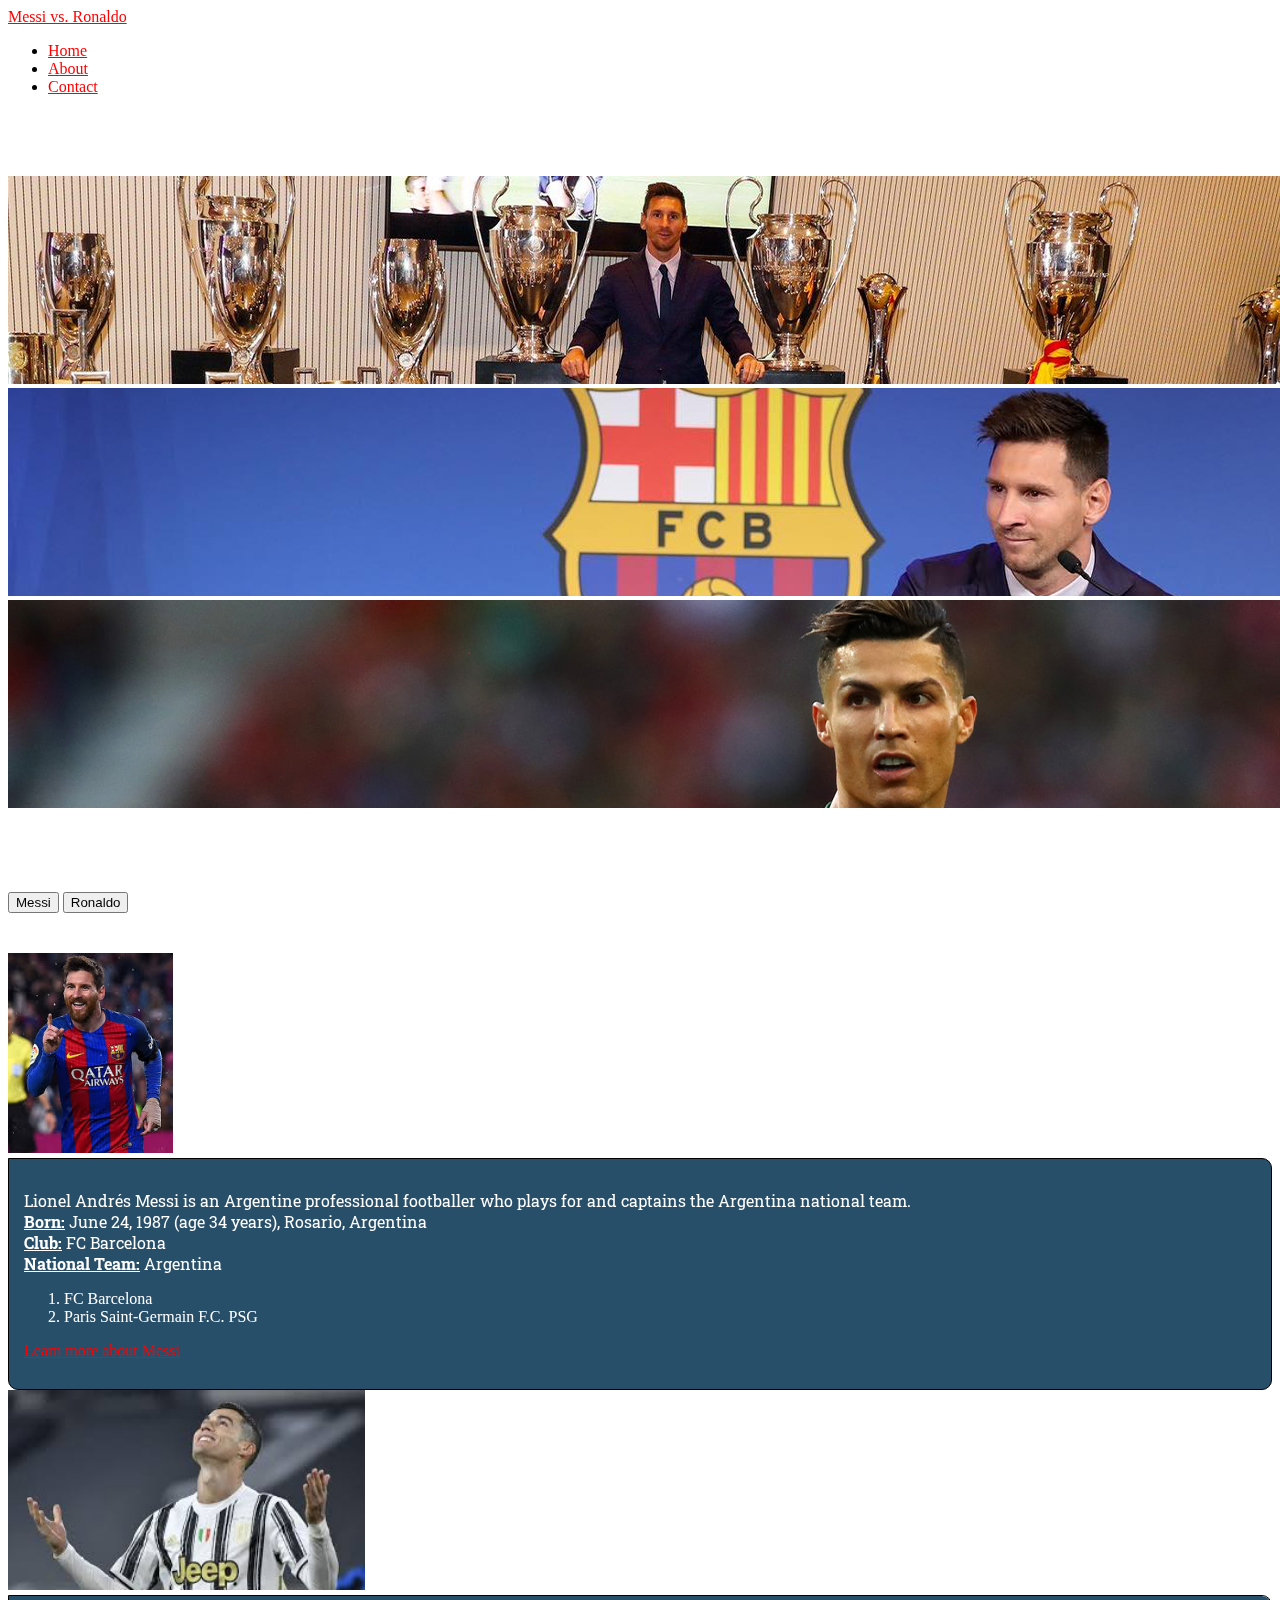
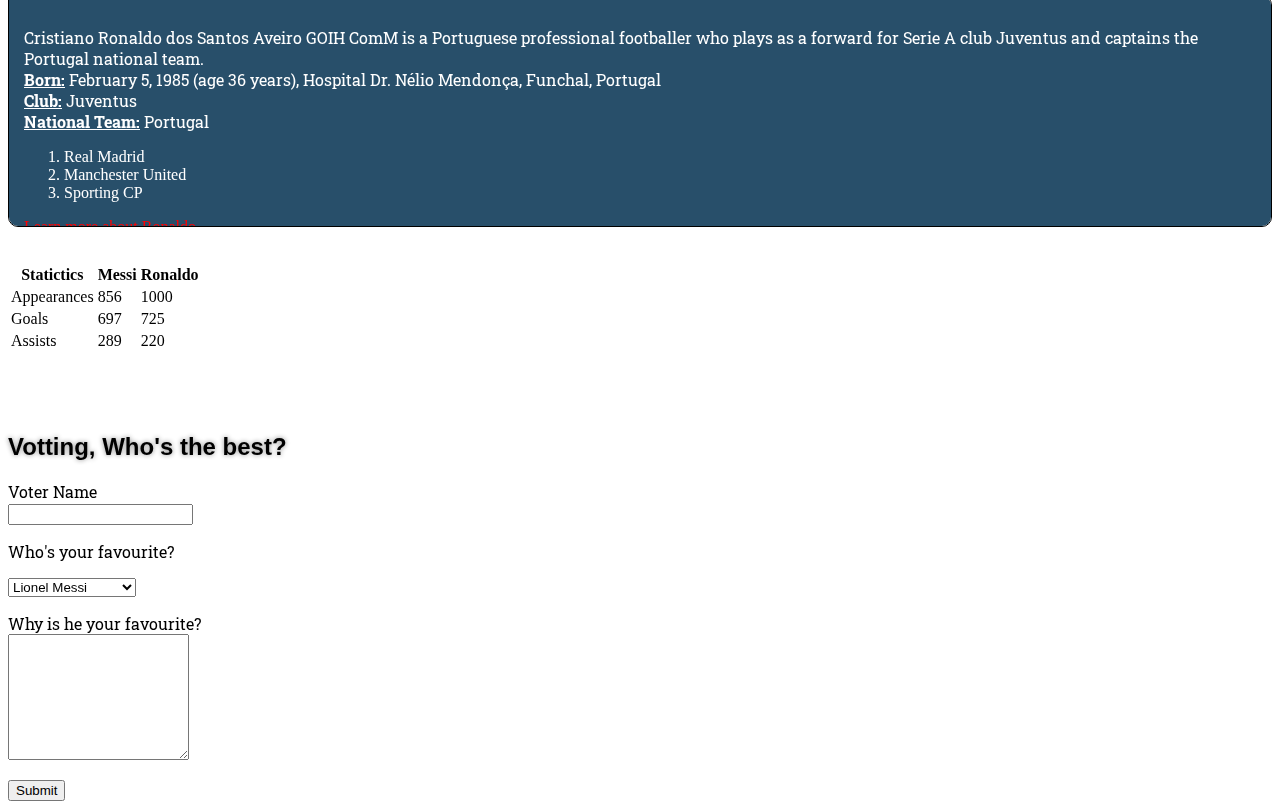
<file: index.html>
<!DOCTYPE html>
 <html lang="en" dir="ltr">
   <head>
     <!-- Required meta tags -->
      <meta charset="utf-8">
      <meta name="viewport" content="width=device-width, initial-scale=1">

      <!-- meta tag 12-10-21 -->
     <meta content='Messi vs. Ronaldo' property='og:title'/>
     <meta content='Messi vs. Ronaldo' property='og:site_name'/>
     <meta name="description" content="footballers comparison website Messi vs Ronaldo comparison website app">
     <meta name="keywords" content="Messi, WorldCup, Lionel Messi, Ronaldo, Cristiano Ronaldo">
     <meta name="author" content="Forhad Khan">
     <meta content='https://forhad-khan-alif.github.io/messi-vs-ronaldo/' property='og:url'/>
     <link rel="icon" type="image/x-icon" href="images/favicon-32x32.png">

  <title>Messi vs. Ronaldo</title>
  <!-- 1.(jQuery CDN, Only online e jQuery kaj korbe, (Ofiline e kaj korbena)............... -->
  <script src="https://code.jquery.com/jquery-3.6.0.min.js" integrity="sha256-/xUj+3OJU5yExlq6GSYGSHk7tPXikynS7ogEvDej/m4=" crossorigin="anonymous"></script>
  <script src="js/code.js"></script>
  <!-- .................................................................................................................... -->

  <!-- CSS only -->
  <link href="https://cdn.jsdelivr.net/npm/bootstrap@5.1.1/dist/css/bootstrap.min.css" rel="stylesheet" integrity="sha384-F3w7mX95PdgyTmZZMECAngseQB83DfGTowi0iMjiWaeVhAn4FJkqJByhZMI3AhiU" crossorigin="anonymous">

  <!-- ............................offline bootstrap (Bootstrap CSS And js file)............................................. -->
  <!-- <link rel="stylesheet" href="bcss/bootstrap.css">
  <script src="bjs/bootstrap.js" charset="utf-8"></script> -->
  <!-- .......................................................................................... -->

  <link href="https://fonts.googleapis.com/css2?family=Roboto:wght@400;500&display=swap" rel="stylesheet">
  <link href="https://fonts.googleapis.com/css2?family=Roboto+Slab&display=swap" rel="stylesheet">
  <link rel="stylesheet" href="css/style.css"/>
  <!-- comment Shortcut: Select kore Ctrl + /. -->
</head>
<body>
  <!-- 4 module - 3 video - container. website er layout type: fixed width hobe. na Fluid ba puro screen jure hobe. (sheita class ke bole dite hobe). -->
  <div class="container">
      <div id="header">
        <!-- ........................Navigation................................................. -->
        <nav class="navbar navbar-expand-sm bg-dark navbar-dark">
          <!-- Brand/Logo -->
          <a class="navbar-brand" href="index.html">Messi vs. Ronaldo</a>
          <!-- Links -->
          <ul class="navbar-nav">
            <li class="nav-item">
              <a class="nav-link" href="index.html" class="navbar-brand">Home</a>
            </li>
            <li class="nav-item">
              <a class="nav-link" target="_blank" href="about_page.html" class="navbar-brand">About</a>
            </li>
            <li class="nav-item">
              <a class="nav-link" target="_blank" href="contact_page.html" class="navbar-brand">Contact</a>
            </li>
          </ul>
        </nav>
      </div>
      <!-- ......................................................................... -->

      <!-- ..............................6 v: carousel........................................... -->
      <div id="carouselExampleSlidesOnly" class="carousel slide" data-bs-ride="carousel">
          <div class="carousel-inner">
            <div class="carousel-item active">
              <img src="slides/1.jpg" class="d-block w-100" alt="loading....">
            </div>
            <div class="carousel-item">
              <img src="slides/2.jpg" class="d-block w-100" alt="loading....">
            </div>
            <div class="carousel-item">
              <img src="slides/3.jpg" class="d-block w-100" alt="loading....">
            </div>
          </div>
      </div>
        <!-- ............................7 : Tabs............................................. -->
        <div>
          <nav>
              <div class="nav nav-tabs" id="nav-tab" role="tablist">
                <button class="nav-link active" id="messi-tab" data-bs-toggle="tab" data-bs-target="#messi" type="button" role="tab" aria-controls="messi" aria-selected="true">Messi</button>
                <button class="nav-link" id="ronaldo-tab" data-bs-toggle="tab" data-bs-target="#ronaldo" type="button" role="tab" aria-controls="ronaldo" aria-selected="false">Ronaldo</button>
              </div>
          </nav>
          <div class="tab-content" id="nav-tabContent">
              <div class="tab-pane fade show active" id="messi" role="tabpanel" aria-labelledby="messi-tab">

                  <img src="images/messi.jpg" alt="loading...."/>

                  <div class="player_info">
                    <!--2. class attribute keno: ai web page e player information section 2 bar ase. ai jonno. (Unique nai ai jonno)-->
                    <p>Lionel Andrés Messi is an Argentine professional footballer who plays for and captains the Argentina national team.<br><strong><u>Born:</u></strong> June 24, 1987 (age 34 years), Rosario, Argentina<br><strong><u>Club:</u></strong> FC Barcelona<br><strong><u>National Team:</u></strong> Argentina</p>
                    <ol>
                      <li>FC Barcelona</li>
                      <li>Paris Saint-Germain F.C. PSG</li>
                    </ol>
                    <a target="_blank" href="https://en.wikipedia.org/wiki/Lionel_Messi">Learn more about Messi</a>
                  </div>
              </div>
              <div class="tab-pane fade" id="ronaldo" role="tabpanel" aria-labelledby="ronaldo-tab">
                <!--2. id attribute dilam keno: ai web page e ronaldo ke niye section 1 ti ase. ai jonno.-->

                      <img src="images/ronaldo.jpg" alt="loading...."/>
                    <div class="player_info">
                      <!--2. class attribute keno: ai web page e player information section 2 bar ase. ai jonno.-->
                      <p>Cristiano Ronaldo dos Santos Aveiro GOIH ComM is a Portuguese professional footballer who plays as a forward for Serie A club Juventus and captains the Portugal national team.<br><strong><u>Born:</u></strong> February 5, 1985 (age 36 years), Hospital Dr. Nélio Mendonça, Funchal, Portugal<br><strong><u>Club:</u></strong> Juventus<br><strong><u>National Team:</u></strong> Portugal</p>

                      <ol>
                        <li>Real Madrid</li>
                        <li>Manchester United</li>
                        <li>Sporting CP</li>
                      </ol>
                      <a target="_blank" href="https://en.wikipedia.org/wiki/Cristiano_Ronaldo">Learn more about Ronaldo</a>
                    </div>
              </div>
          </div>
        </div>
        <br><br>
        <!-- ......................................................................... -->
    <!--table jehetu nijei akti puro block hishebe royese. to take amra arekti division hishebe assign kore deyar projon ney.-->
      <table class="table table-striped table-responsive">
        <tr>
          <th>Statictics</th>
          <th>Messi</th>
          <th>Ronaldo</th>
        </tr>
        <tr>
          <td>Appearances</td>
          <td>856</td>
          <td>1000</td>
        </tr>
        <tr>
          <td>Goals</td>
          <td>697</td>
          <td>725</td>
        </tr>
        <tr>
          <td>Assists</td>
          <td>289</td>
          <td>220</td>
        </tr>
      </table>

      <div id="voting_form">
        <!--2. id attribute dilam keno: ai web page e voting_form section 1 ti ase. ai jonno.-->
        <h2>Votting, Who's the best?</h2>

        <form id="voting">
          <p>Voter Name<br><input type="text" name="name"/></p>
          <p>Who's your favourite?<br></p>
          <select name="my_favourite">
            <option value="messi">Lionel Messi</option>
            <option value="ronaldo">Cristiano Ronaldo</option>
          </select>
          <p>Why is he your favourite?<br><textarea name="why_favourite" rows="8" class="form-control"></textarea></p>

          <!-- 4 module - 2 video - Bootstrap Basic Features: only class use kore Amazing css style korte parsi -->
          <button type="submit" class="btn btn-success">Submit</button>
        </form>
      </div>
  </div>
  <!-- JavaScript Bundle with Popper -->
  <script src="https://cdn.jsdelivr.net/npm/bootstrap@5.1.1/dist/js/bootstrap.bundle.min.js" integrity="sha384-/bQdsTh/da6pkI1MST/rWKFNjaCP5gBSY4sEBT38Q/9RBh9AH40zEOg7Hlq2THRZ" crossorigin="anonymous"></script>


  <!-- ...........This Page build for practice purpose 2-10-21............. -->
  </body>
</html>
</file>
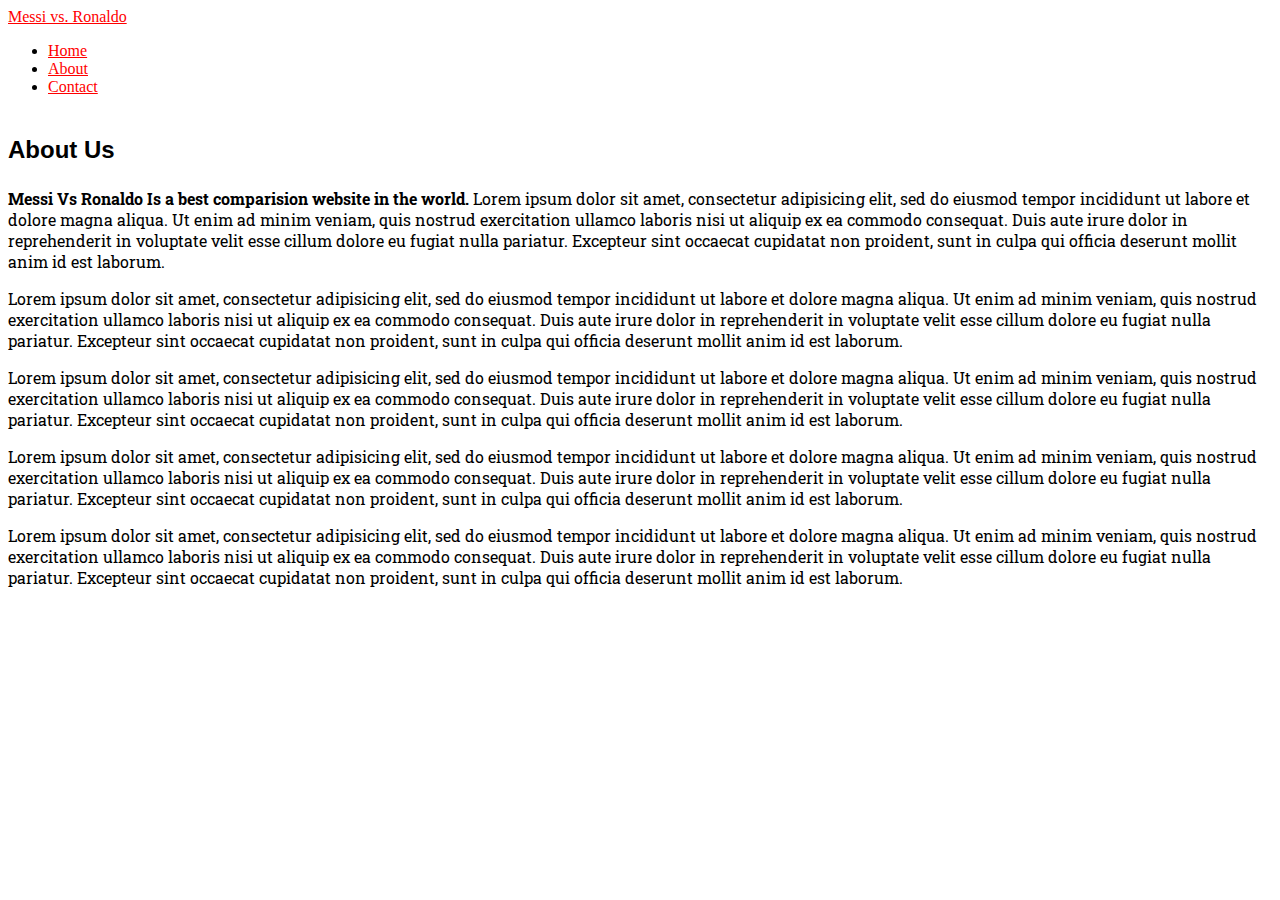
<file: about_page.html>
<!doctype html>
<html lang="en" dir="ltr">

<head>
  <!-- Required meta tags -->
  <meta charset="utf-8">
  <meta name="viewport" content="width=device-width, initial-scale=1">

  <!-- meta tag 12-10-21 -->
  <meta content='Messi vs. Ronaldo' property='og:title' />
  <meta content='Messi vs. Ronaldo' property='og:site_name' />
  <meta name="description" content="footballers comparison website Messi vs Ronaldo comparison website app">
  <meta name="keywords" content="Messi, WorldCup, Lionel Messi, Ronaldo, Cristiano Ronaldo">
  <meta name="author" content="Forhad Khan">
  <meta content='https://forhad-khan-alif.github.io/messi-vs-ronaldo/' property='og:url' />
  <link rel="icon" type="image/x-icon" href="images/favicon-32x32.png">

  <title>About Us Page</title>
  <!-- CSS only -->
  <link href="https://cdn.jsdelivr.net/npm/bootstrap@5.1.1/dist/css/bootstrap.min.css" rel="stylesheet"
    integrity="sha384-F3w7mX95PdgyTmZZMECAngseQB83DfGTowi0iMjiWaeVhAn4FJkqJByhZMI3AhiU" crossorigin="anonymous">

  <!-- ............................offline bootstrap............................................. -->
  <!-- <link rel="stylesheet" href="bcss/bootstrap.css">
    <script src="bjs/bootstrap.js" charset="utf-8"></script> -->
  <!-- .......................................................................................... -->

  <link href="https://fonts.googleapis.com/css2?family=Roboto+Slab&display=swap" rel="stylesheet">
  <link rel="stylesheet" href="css/style.css" />
</head>

<body>
  <div class="container">
    <!-- ..........................Navigation Bar............................................... -->
    <nav class="navbar navbar-expand-sm bg-dark navbar-dark">
      <!-- Brand/Logo -->
      <a class="navbar-brand" href="index.html">Messi vs. Ronaldo</a>
      <!-- Links -->
      <ul class="navbar-nav">
        <li class="nav-item">
          <a class="nav-link" target="_blank" href="index.html" class="navbar-brand">Home</a>
        </li>
        <li class="nav-item">
          <a class="nav-link" target="_blank" href="about_page.html" class="navbar-brand">About</a>
        </li>
        <li class="nav-item">
          <a class="nav-link" target="_blank" href="contact_page.html" class="navbar-brand">Contact</a>
        </li>
      </ul>
    </nav>
    <!-- ..........................About US div............................................... -->
    <h3>About Us</h3>
    <p><b>Messi Vs Ronaldo Is a best comparision website in the world.</b> Lorem ipsum dolor sit amet, consectetur
      adipisicing elit, sed do eiusmod tempor incididunt ut labore et dolore magna aliqua. Ut enim ad minim veniam, quis
      nostrud exercitation ullamco laboris nisi ut aliquip ex ea commodo consequat. Duis aute irure dolor in
      reprehenderit in voluptate velit esse cillum dolore eu fugiat nulla pariatur. Excepteur sint occaecat cupidatat
      non proident, sunt in culpa qui officia deserunt mollit anim id est laborum.</p>
    <p>Lorem ipsum dolor sit amet, consectetur adipisicing elit, sed do eiusmod tempor incididunt ut labore et dolore
      magna aliqua. Ut enim ad minim veniam, quis nostrud exercitation ullamco laboris nisi ut aliquip ex ea commodo
      consequat. Duis aute irure dolor in reprehenderit in voluptate velit esse cillum dolore eu fugiat nulla pariatur.
      Excepteur sint occaecat cupidatat non proident, sunt in culpa qui officia deserunt mollit anim id est laborum.</p>
    <p>Lorem ipsum dolor sit amet, consectetur adipisicing elit, sed do eiusmod tempor incididunt ut labore et dolore
      magna aliqua. Ut enim ad minim veniam, quis nostrud exercitation ullamco laboris nisi ut aliquip ex ea commodo
      consequat. Duis aute irure dolor in reprehenderit in voluptate velit esse cillum dolore eu fugiat nulla pariatur.
      Excepteur sint occaecat cupidatat non proident, sunt in culpa qui officia deserunt mollit anim id est laborum.</p>
    <p>Lorem ipsum dolor sit amet, consectetur adipisicing elit, sed do eiusmod tempor incididunt ut labore et dolore
      magna aliqua. Ut enim ad minim veniam, quis nostrud exercitation ullamco laboris nisi ut aliquip ex ea commodo
      consequat. Duis aute irure dolor in reprehenderit in voluptate velit esse cillum dolore eu fugiat nulla pariatur.
      Excepteur sint occaecat cupidatat non proident, sunt in culpa qui officia deserunt mollit anim id est laborum.</p>
    <p>Lorem ipsum dolor sit amet, consectetur adipisicing elit, sed do eiusmod tempor incididunt ut labore et dolore
      magna aliqua. Ut enim ad minim veniam, quis nostrud exercitation ullamco laboris nisi ut aliquip ex ea commodo
      consequat. Duis aute irure dolor in reprehenderit in voluptate velit esse cillum dolore eu fugiat nulla pariatur.
      Excepteur sint occaecat cupidatat non proident, sunt in culpa qui officia deserunt mollit anim id est laborum.</p>
  </div>
  <!-- JavaScript Bundle with Popper -->
  <script src="https://cdn.jsdelivr.net/npm/bootstrap@5.1.1/dist/js/bootstrap.bundle.min.js"
    integrity="sha384-/bQdsTh/da6pkI1MST/rWKFNjaCP5gBSY4sEBT38Q/9RBh9AH40zEOg7Hlq2THRZ" crossorigin="anonymous">
  </script>

  <!-- ...........This page build for practice purpose 2-10-21............. -->
</body>

</html>
</file>
<file: css/style.css>
/*CSS Comment -  Shortcut: Select kore Ctrl + /. */
/* 0 module - 0 video - :  */


#header h1 {
  font-family: 'Roboto', sans-serif;
}

/* ................................Header Style......................................... */

 #header ~ div {
   margin-top: 80px;
 }

 #header > p{
   color: rgb(84, 95, 190);
 }

/* .................................image width height dite........................................ */
#messi img, #ronaldo img{
  width: auto;
  height: 200px;
  /* ................5 module, 5 video: Understanding Transforms....(1. messi o ronaldor sobi te, mouse er cursor niye gele, hover hoye, sobi [boro] kore dekhabo (Aro shundor korte transition dibo))................ */
  transition: all 500ms;
  /* transition: all linear 1s; */

}
/* ................5 module, 5 video: Understanding Transforms....(0. messi o ronaldor sobi te, mouse er cursor niye gele, hover hoye, sobi [boro] kore dekhabo)................ */
#messi img:hover, #ronaldo img:hover{
  /* ................5 module, 5 video: Understanding Transforms....(2. messi o ronaldor sobi te, mouse er cursor niye gele, hover hoye, sobi [boro] kore dekhabo)................ */
  transform: scale(2.5);
  /* ................5 module, 5 video: Understanding Transforms....(3. messi o ronaldor sobi te, mouse er cursor niye gele, hover hoye, sobi [rotate] kore dekhabo)................ */
  /* transform: rotate(30deg); */
  /* ................5 module, 5 video: Understanding Transforms....(4. messi o ronaldor sobi te, mouse er cursor niye gele, hover hoye, sobi [aro transform er function ase])................ */
  /* transform: translate(50px, 100px); */
  /* transform: scaleX()1.3; */
  /* transform: scaleY(1.5); */
  /* transform: skewX(20deg); */
  /* transform: skewY(36deg); */
  /* transform: skew(20deg, 36deg); */
}
/* ......................................................................... */

div.player_info{
  border: 1px solid black;
  padding: 15px;
  margin-top: 1px;
  height: 200px;
  overflow: scroll;
  transition: all 500ms linear 1s;


  /* ................5 module, 1 video: Understanding opacity....(1)..................................................... */
  /* opacity: 0.4; */
  background: rgb(40, 79, 106);
  color: white;
  /* ................5 module, 2 video: Rounded Corners........(1. Shob dike shoman vabe border-radius hobe: top-left top-right bottom-right bottom-left)............................... */
  /* border-radius: 10px; */
  /* ................5 module, 2 video: Rounded Corners........(2. Issa onujaii border-radius deya jabe: top-left top-right bottom-right bottom-left)................................... */
  border-radius: 0 10px 10px 10px;
  /* .............................................................................................................................................................................................. */
  /* ................5 module, 3 video: Animations And Transitions (3. animation aktu delay korte (linear 1s) extra 2ti word add korte hobe (seceond issa moto deya jabe) [transition: all 500ms linear 1s;]............................... */\
  /* transition: all 500ms linear 1s; */
  /* ................5 module, 3 video: Animations And Transitions (2. othoba: hover er modde specifically chosse kore dite pari, jake transition korbo)............................... */
  /* transition: border-radius 500ms; */
  /* ................5 module, 3 video: Animations And Transitions (1. all: mane holo (hover e joto kisu thakbe, shob transition hobe)................................................. */
  /* transition: all 500ms; */
  /* .................................................................................................................................................................................. */
  /* ................5 module, 4 video: Shadows And Effects....(3. box shadow) box-shadow: 2px 2px 5px #777;..................................................... */
  /* box-shadow: 2px 2px 5px #777; */
  /* .................................................................................................................................................................................. */
}

/* ................5 module, 1 video: Understanding opacity....(2. Aktu Mozar Wayte banalam, keu click korle opacity dekhte pabe)....................... */
div.player_info:hover{
  background: rgba(40, 79, 106, .7);
  border-radius: 0 20px 20px 20px;
  box-shadow: 2px 2px 5px #777;
}
/* ......................................................................... */


/* ..............................Link Style........................................... */

a:link {
  color: red;
}

a:visited {
  color: green;
}

a:hover {
  color: black;
}



/* .................................Fonts Style........................................ */
h3, h2 {
  font-family: Arial, sans-serif;
}
h3  {
  font-size: 24px;
}
p {
  font-family: 'Roboto Slab', sans-serif;
}
/* ................5 module, 4 video: Shadows And Effects....(1. ai example ti kaj korlona, h3 te (ja navs button e ase))..................................................... */
/* #messi h3, #ronaldo h3 {
  text-shadow: 2px 2px 5px #aaa;
  } */
/* ................5 module, 4 video: Shadows And Effects....(2. khatai valo vabe lekha ase)..................................................... */
h2{
  /* text-shadow: 2px 2px 5px #888; */
  /* text-shadow: 2px 2px 0px #888; */
  /* text-shadow: 2px 0px 5px #888; */
  text-shadow: 0px 0px 5px #888;
  /* text-shadow: -4px 0px 5px #888; */
  /* text-shadow: 0px -4px 5px #888; */
}

/* ......................................................................... */
/* ............................Navigation Bar............................................. */
nav{
  margin-bottom: 40px;
}
/* ......................................................................... */
.highlight {
  background: #000;
  color: #fff;
}
</file>
